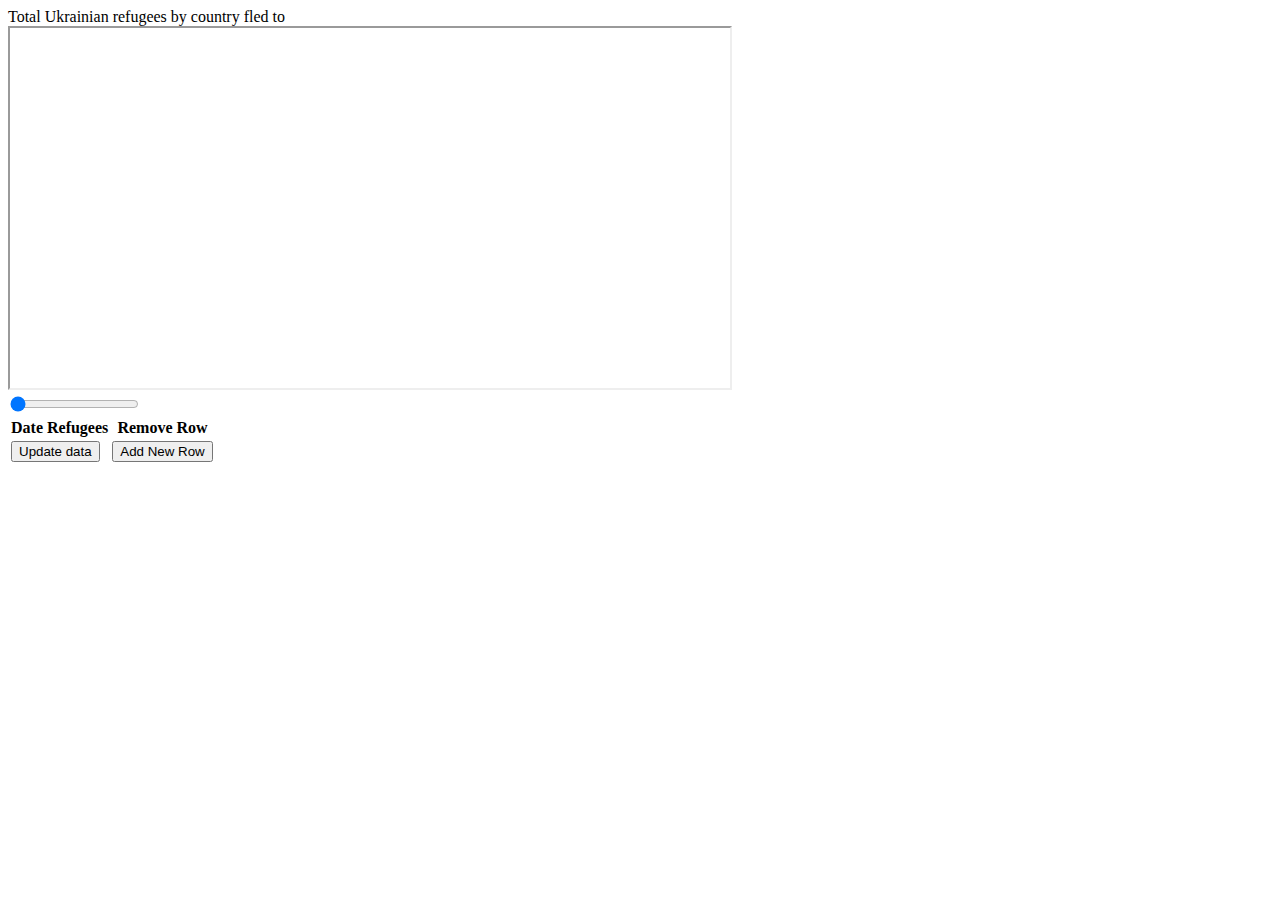
<file: total_per_day/index.html>
<!DOCTYPE html>
<html lang="en">
<head>
    <title>Total refugees by country</title>

    <meta charset="UTF-8">
    <meta name="viewport" content="width=device-width, initial-scale=1">

    <!-- Import D3.js libraries -->
    <script src="https://d3js.org/d3.v7.min.js"></script>

</head>
<body>
<h>Total Ukrainian refugees by country fled to</h>
<br>
<iframe class="diagram" src="circle/diagram.html" frameborder="01" height="360" width="720"></iframe>
<br>
<div class="slidecontainer">
    <input type="range" min="0" max="100" value="0" class="slider" id="timeSlider">
</div>
<table>
    <thead>
        <tr>
            <th>Date</th>
            <th>Refugees</th>
            <th>Remove Row</th>
        </tr>
    </thead>
    <tbody id="tBody"></tbody>
    <tfoot>
        <tr>
            <td colspan="2">
                <input type="button" value="Update data" onclick="updateData()">
            </td>
            <td>
                <input type="button" value="Add New Row" onclick="addRow()">
            </td>
        </tr>
    </tfoot>
    <script src="index.js"></script>
</table>
</body>

</html>
</file>
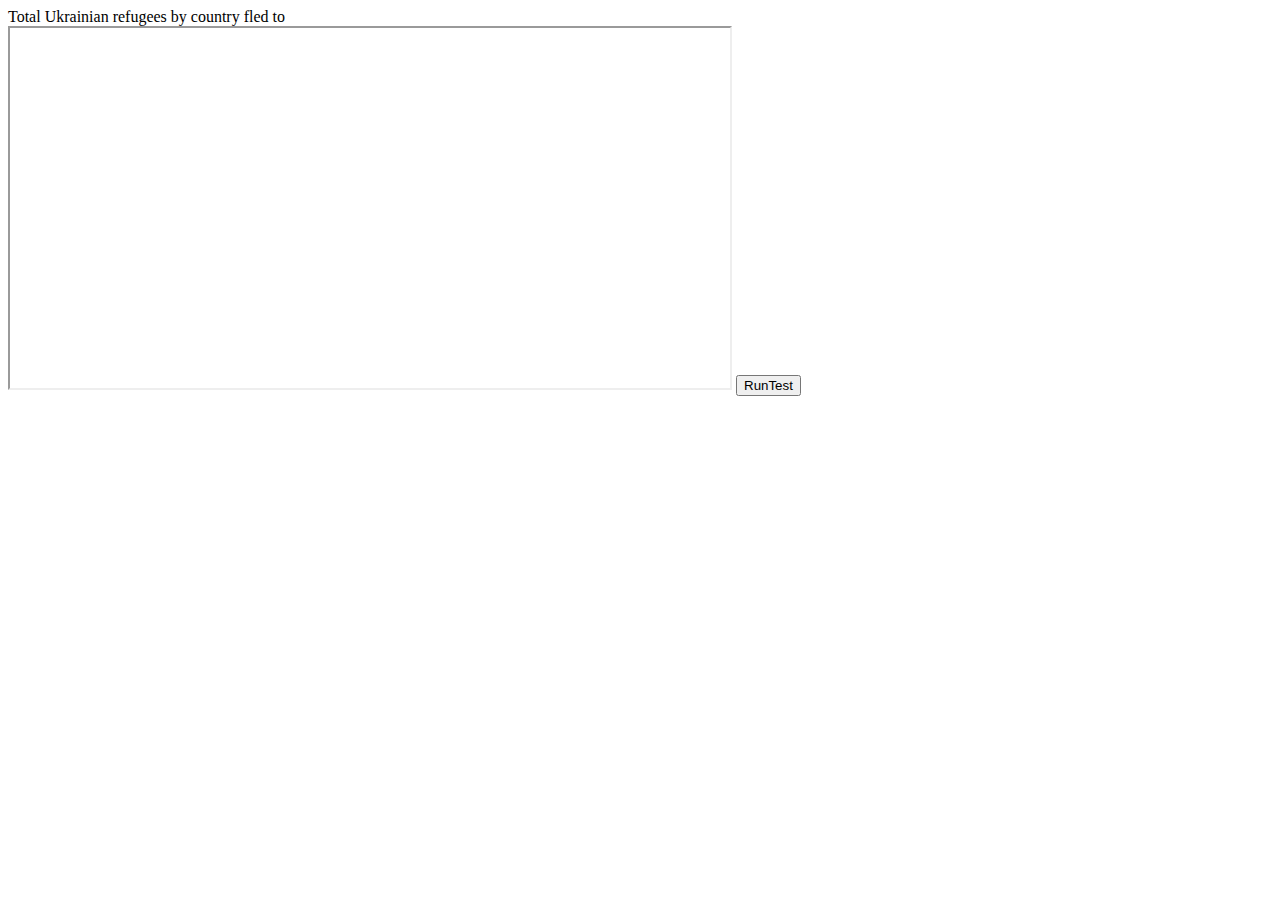
<file: total_per_country/bar-chart-stresstest/index.html>
<!DOCTYPE html>
<html lang="en">
<head>
    <title>Bar chart total refugees by country</title>

    <meta charset="UTF-8">
    <meta name="viewport" content="width=device-width, initial-scale=1">

</head>
<body>
    <h>Total Ukrainian refugees by country fled to</h>
    <br>
    <iframe src="diagram.html" frameborder="01" height="360" width="720"></iframe>
    <script src="index.js"></script>
    <button onclick="runTest()">RunTest</button>
</body>

</html>
</file>
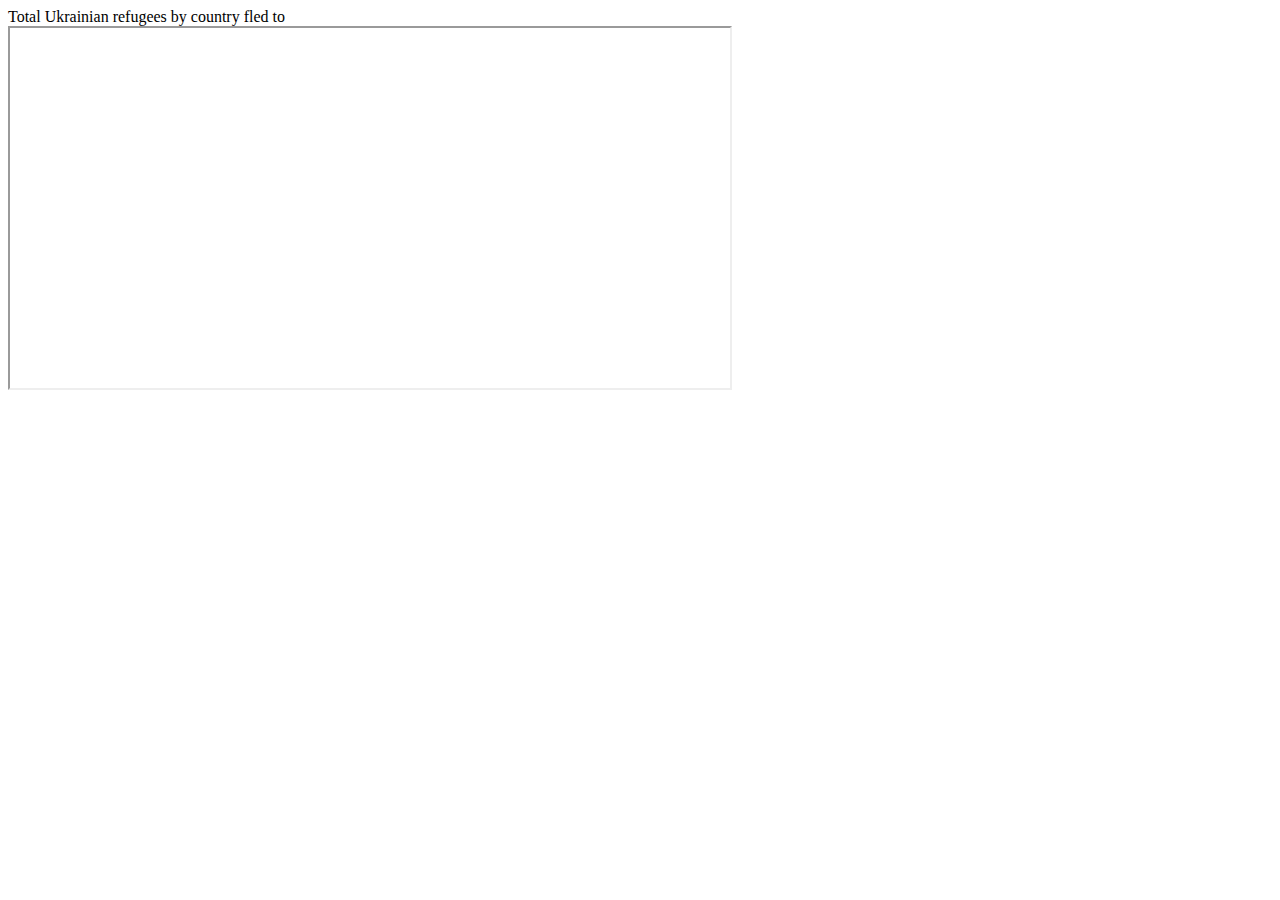
<file: total_per_country/bar-chart/index.html>
<!DOCTYPE html>
<html lang="en">
<head>
    <title>Bar chart total refugees by country</title>

    <meta charset="UTF-8">
    <meta name="viewport" content="width=device-width, initial-scale=1">

</head>
<body>
    <h>Total Ukrainian refugees by country fled to</h>
    <br>
    <iframe src="diagram.html" frameborder="01" height="360" width="720"></iframe>
</body>

</html>
</file>
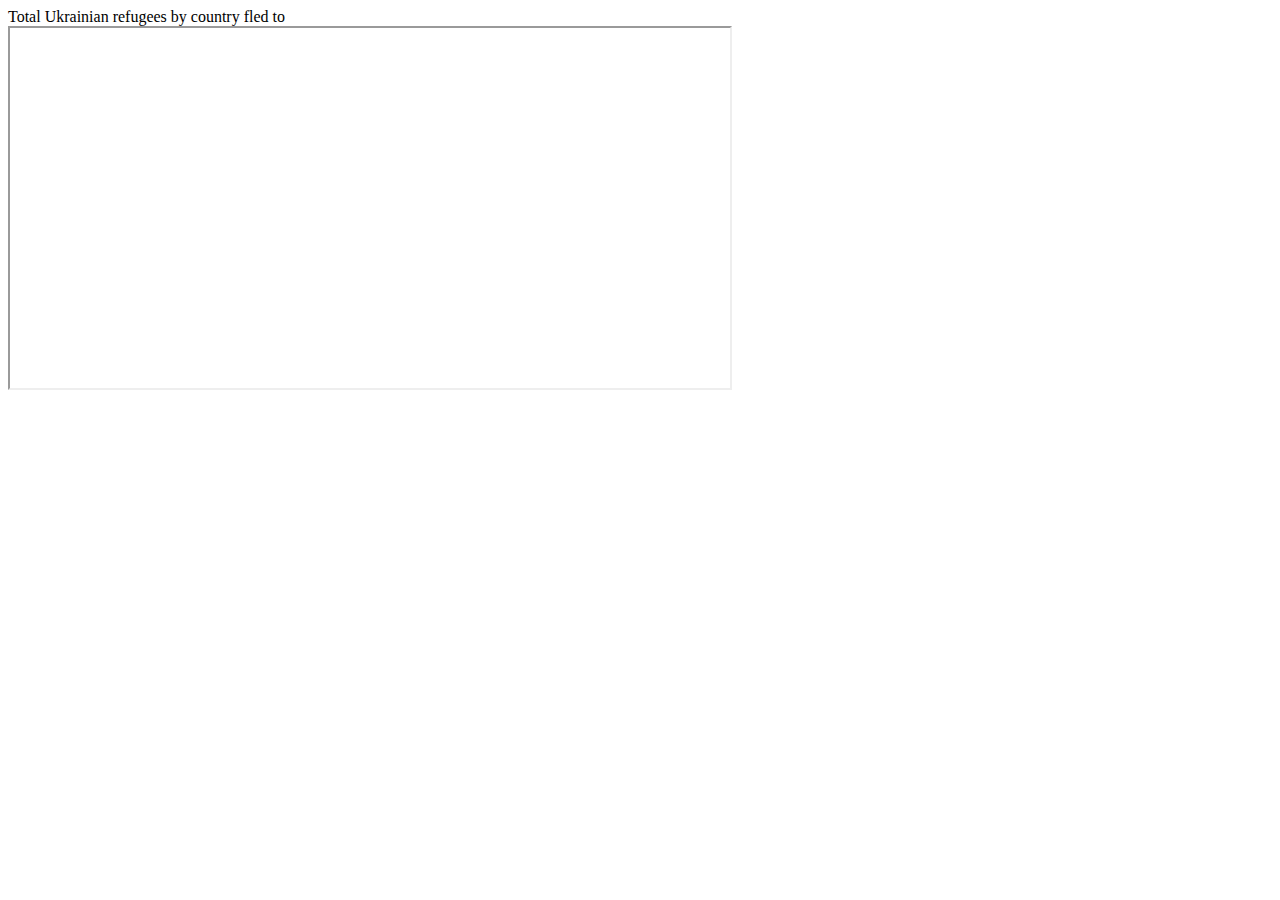
<file: total_per_country/donut-chart/index.html>
<!DOCTYPE html>
<html lang="en">
<head>
    <title>Pie chart total refugees by country</title>

    <meta charset="UTF-8">
    <meta name="viewport" content="width=device-width, initial-scale=1">

</head>
<body>
    <h>Total Ukrainian refugees by country fled to</h>
    <br>
    <iframe src="diagram.html" frameborder="01" height="360" width="720"></iframe>
</body>

</html>
</file>
